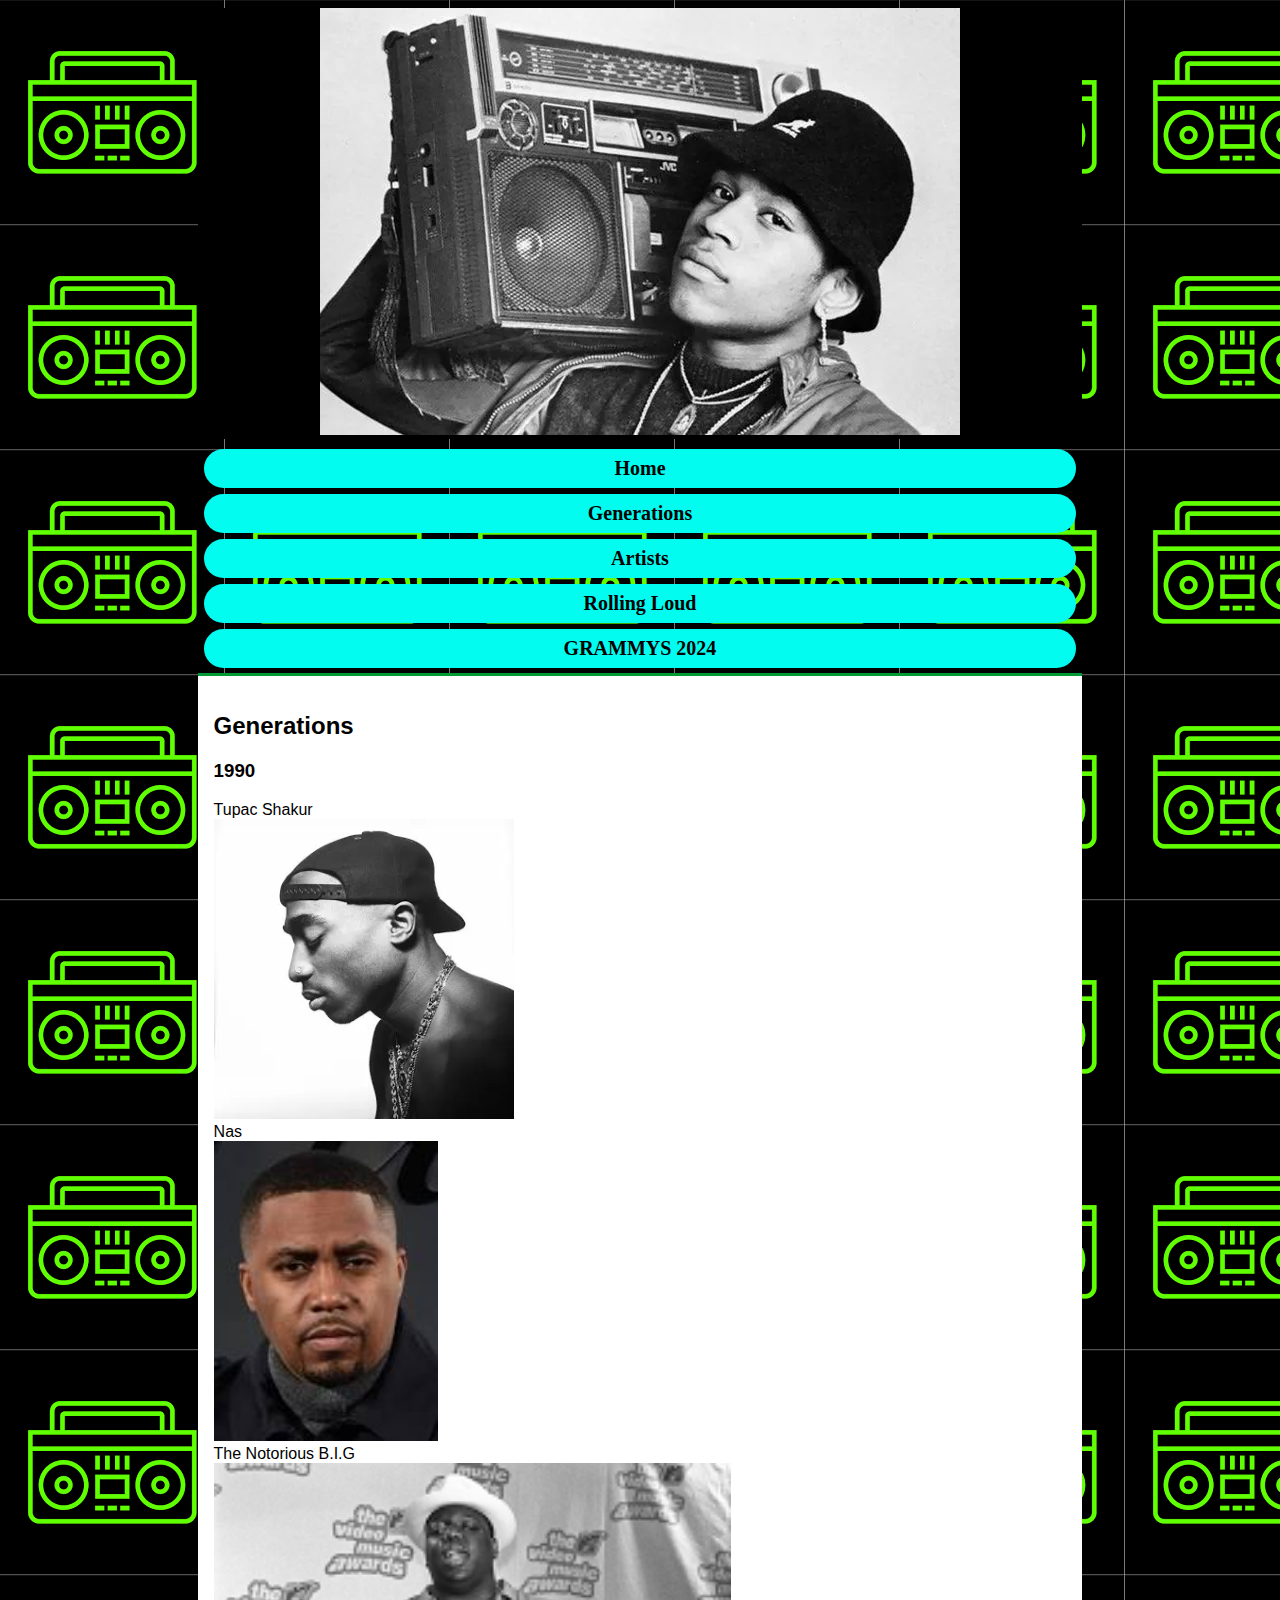
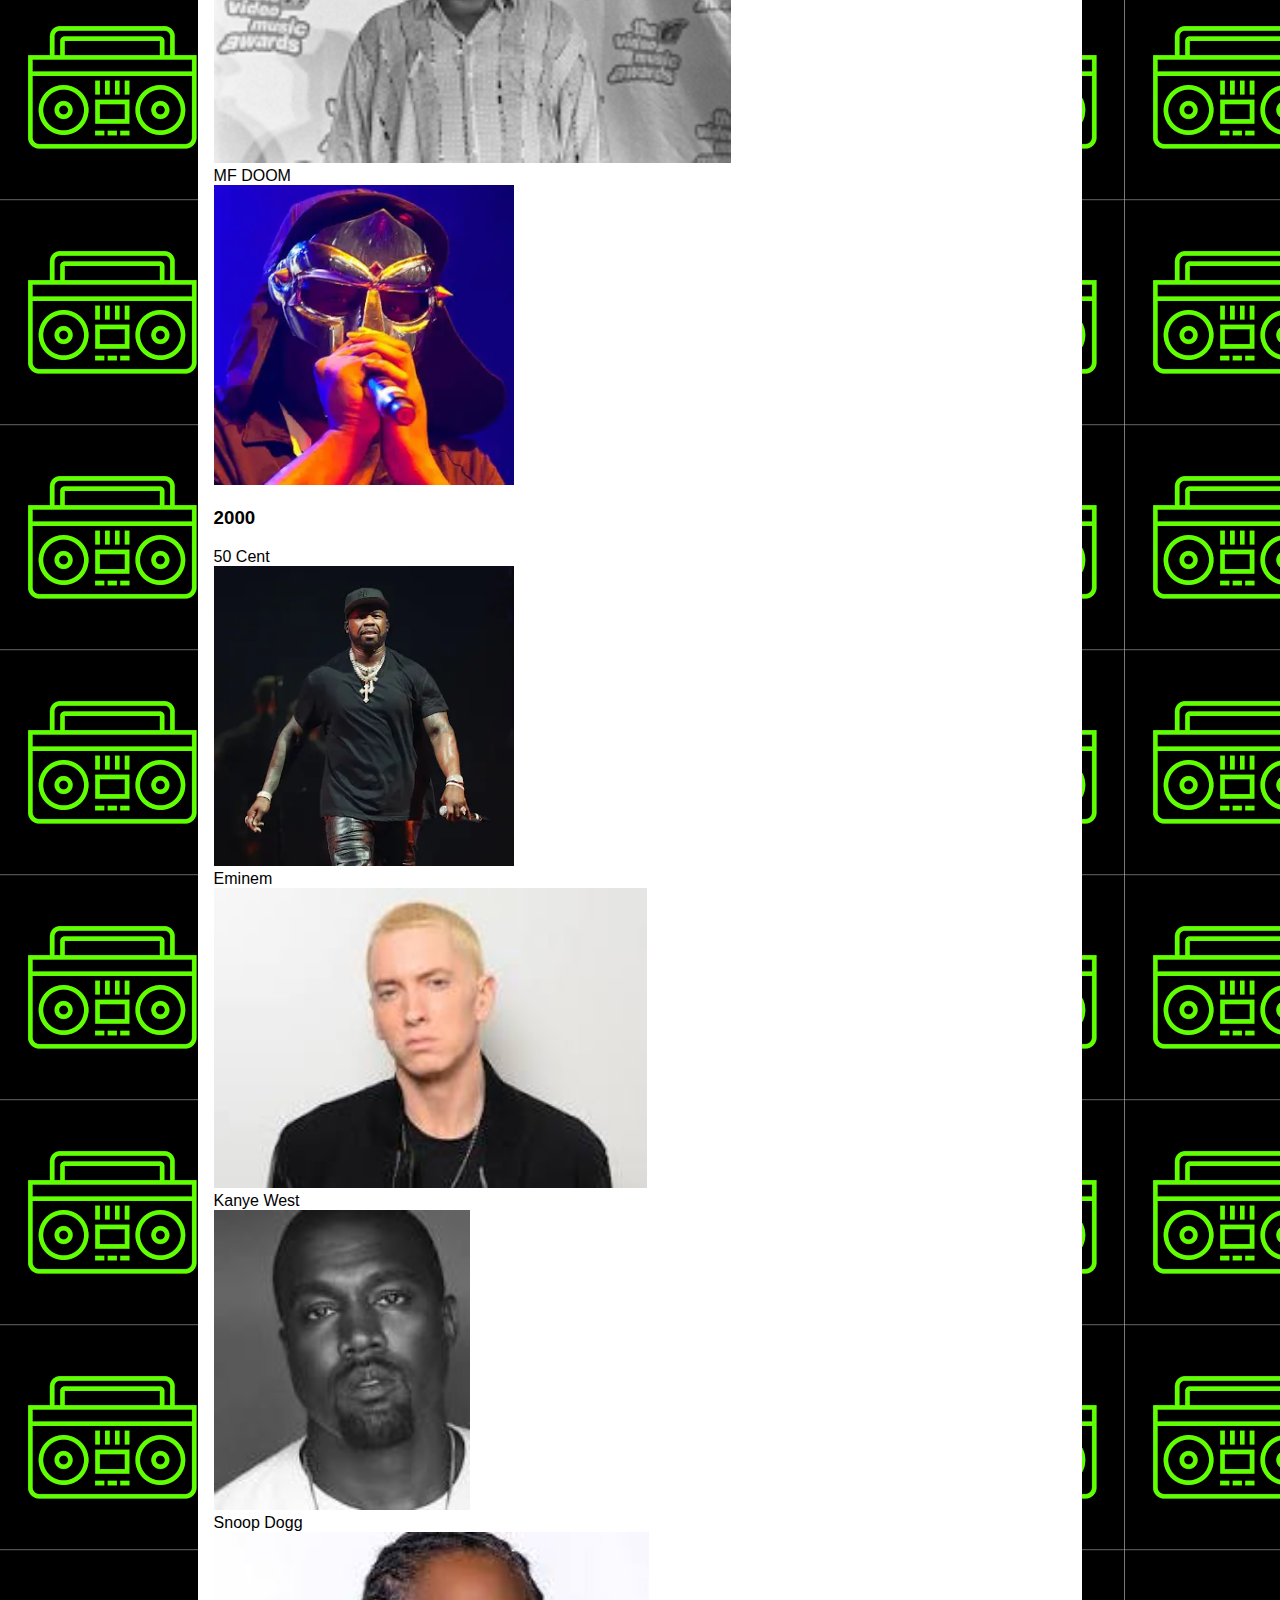
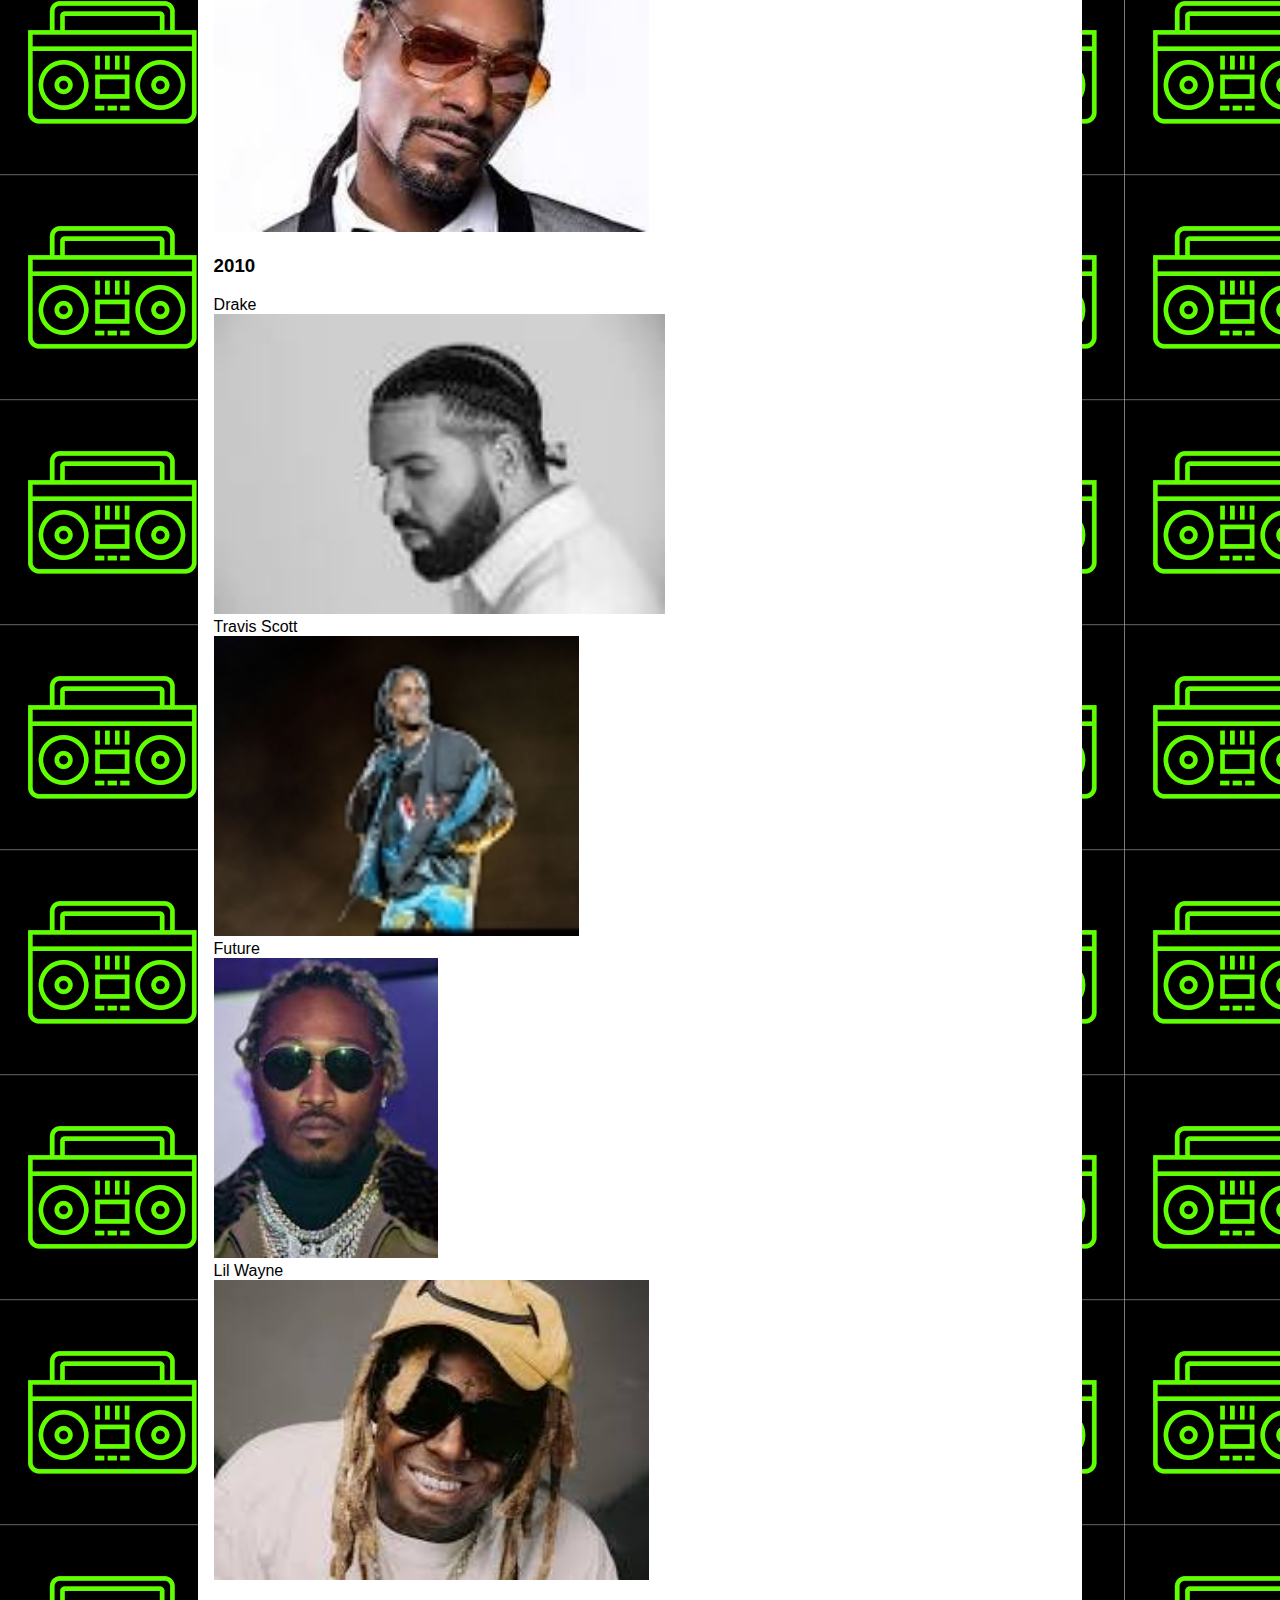
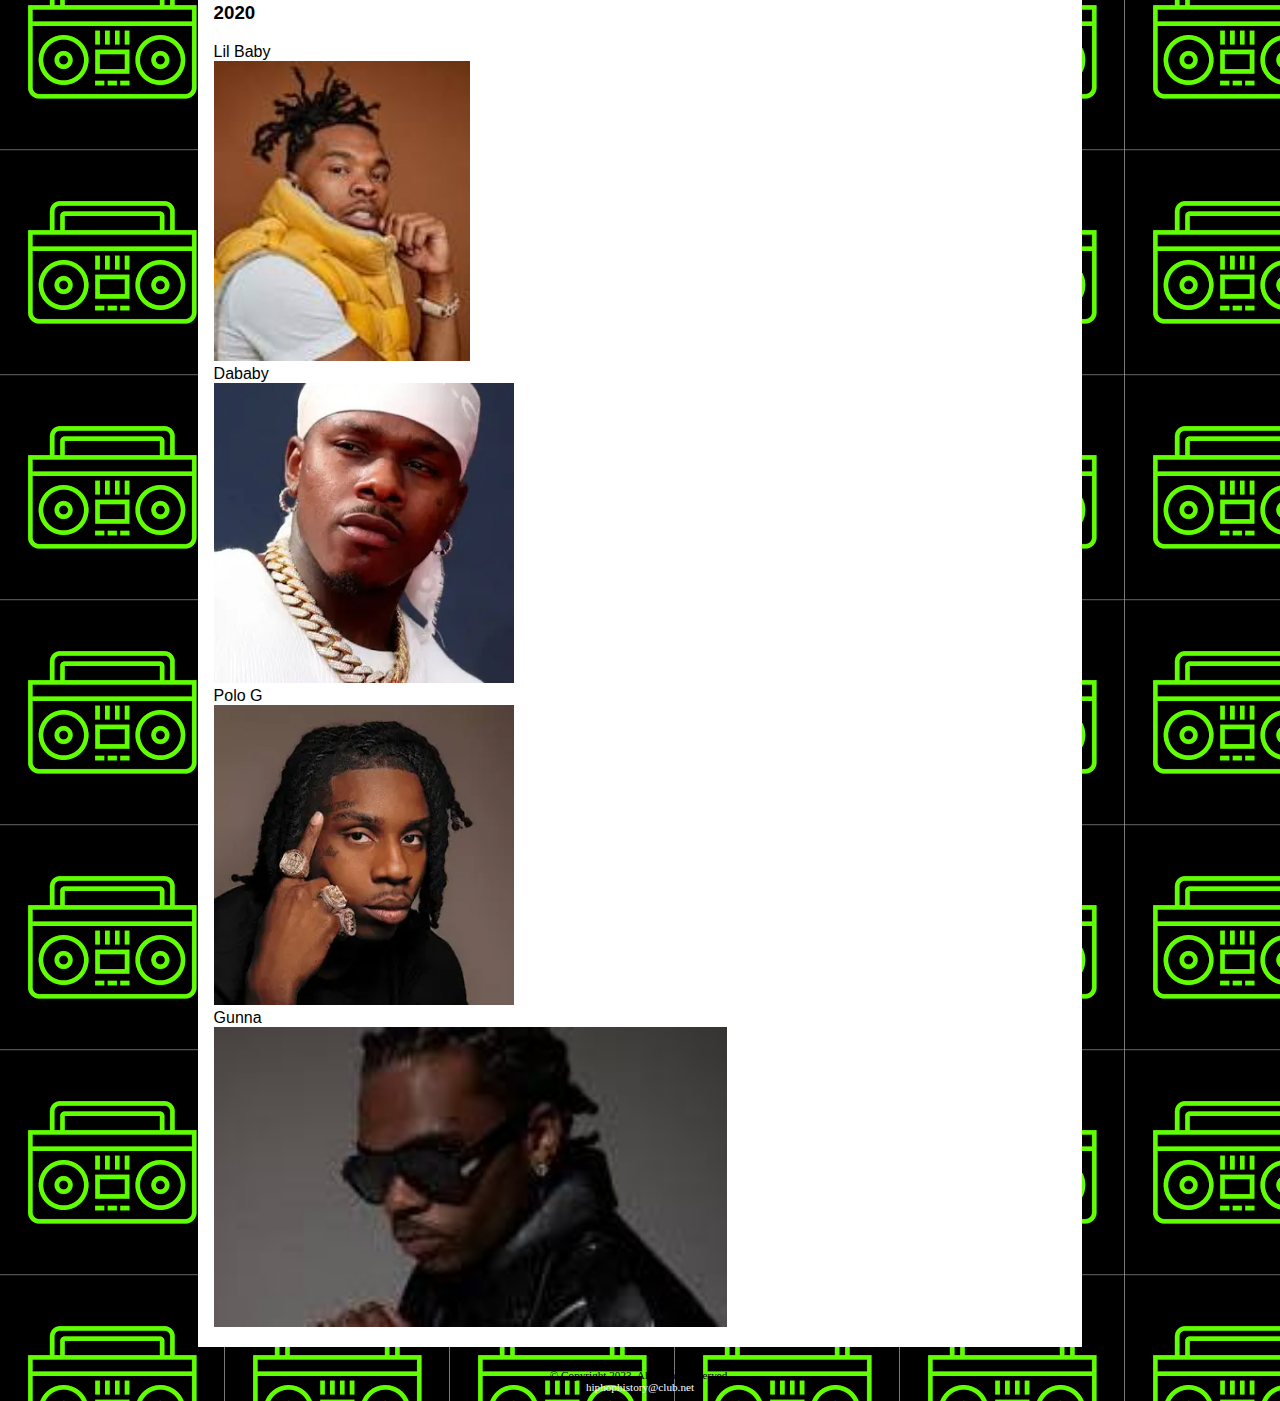
<file: generations.html>
<!DOCTYPE html>
<!-- This website template was created by: Nick Haller -->
<html lang="en">
<head>
<link rel="stylesheet" href="css/final.css">
	<title>History of Hip Hop</title>
	<meta charset="utf-8">
	
	<style>
		body {
		background-image: url("images/boombox.jpg");
			}
	</style>
	
</head>
<body>

<div id="container">

	<!-- Use the header for the website name or logo -->
	<header>
		<a href="index.html"><img src="images/hiphophistory.jpg"></a>
	</header>

	<!-- Use the nav area to add hyperlinks to other pages within the website -->
	<nav>
		<ul>
			<li><a href="index.html">Home</a></li>
			<li><a href="generations.html">Generations</a></li>
			<li><a href="artists.html">Artists</a></li>
			<li><a href="rollingloud.html">Rolling Loud</a></li>
			<li><a href="grammys.html">GRAMMYS 2024</a></li>
		</ul>
	</nav>
	
	<!-- Use the main area to add the main content of the webpage -->
	<main>

		<h2>Generations</h2>
		<h3>1990</h3>
		Tupac Shakur<br>
		<img src="images/tupac.jpg" height="300px">
		<br>
		Nas<br>
		<img src="images/nas.jpg" height="300px">
		<br>
		The Notorious B.I.G<br>
		<img src="images/biggie.jpg" height="300px" >
		<br>
		MF DOOM<br>
		<img src="images/mfdoom.jpg" height="300px">
		<br>
		<h3>2000</h3>
		
		50 Cent<br>
		<img src="images/50cent.jpg" height="300px">
		<br>
		Eminem<br>
		<img src="images/eminem.jpg" height="300px">
		<br>
		Kanye West<br>
		<img src="images/kanyewest2.jpg" height="300px">
		<br>
		Snoop Dogg<br>
		<img src="images/snoopdogg.jpg" height="300px">
		<br>
		<h3>2010</h3>
		
		Drake<br>
		<img src="images/drake.jpg" height="300px">
		<br>
		Travis Scott<br>
		<img src="images/travisscott.jpg" height="300px">
		<br>
		Future<br>
		<img src="images/future.jpg" height="300px">
		<br>
		Lil Wayne<br>
		<img src="images/lilwayne.jpg" height="300px">
		<br>
		<h3>2020</h3>
		
		Lil Baby<br>
		<img src="images/lilbaby.jpg" height="300px">
		<br>
		Dababy<br>
		<img src="images/dababy.jpg" height="300px">
		<br>
		Polo G<br>
		<img src="images/polog.jpg" height="300px">
		<br>
		Gunna<br>
		<img src="images/gunna.jpg" height="300px">
		<br>
	</main>

	<!-- Use the footer area to add webpage footer content -->
	<footer>
		&copy; Copyright 2023. All Rights Reserved.<br>
		<a href="mailto:hiphophistory@club.net">hiphophistory@club.net</a>
	</footer>
	
	</div>

</body>
</html>
</file>
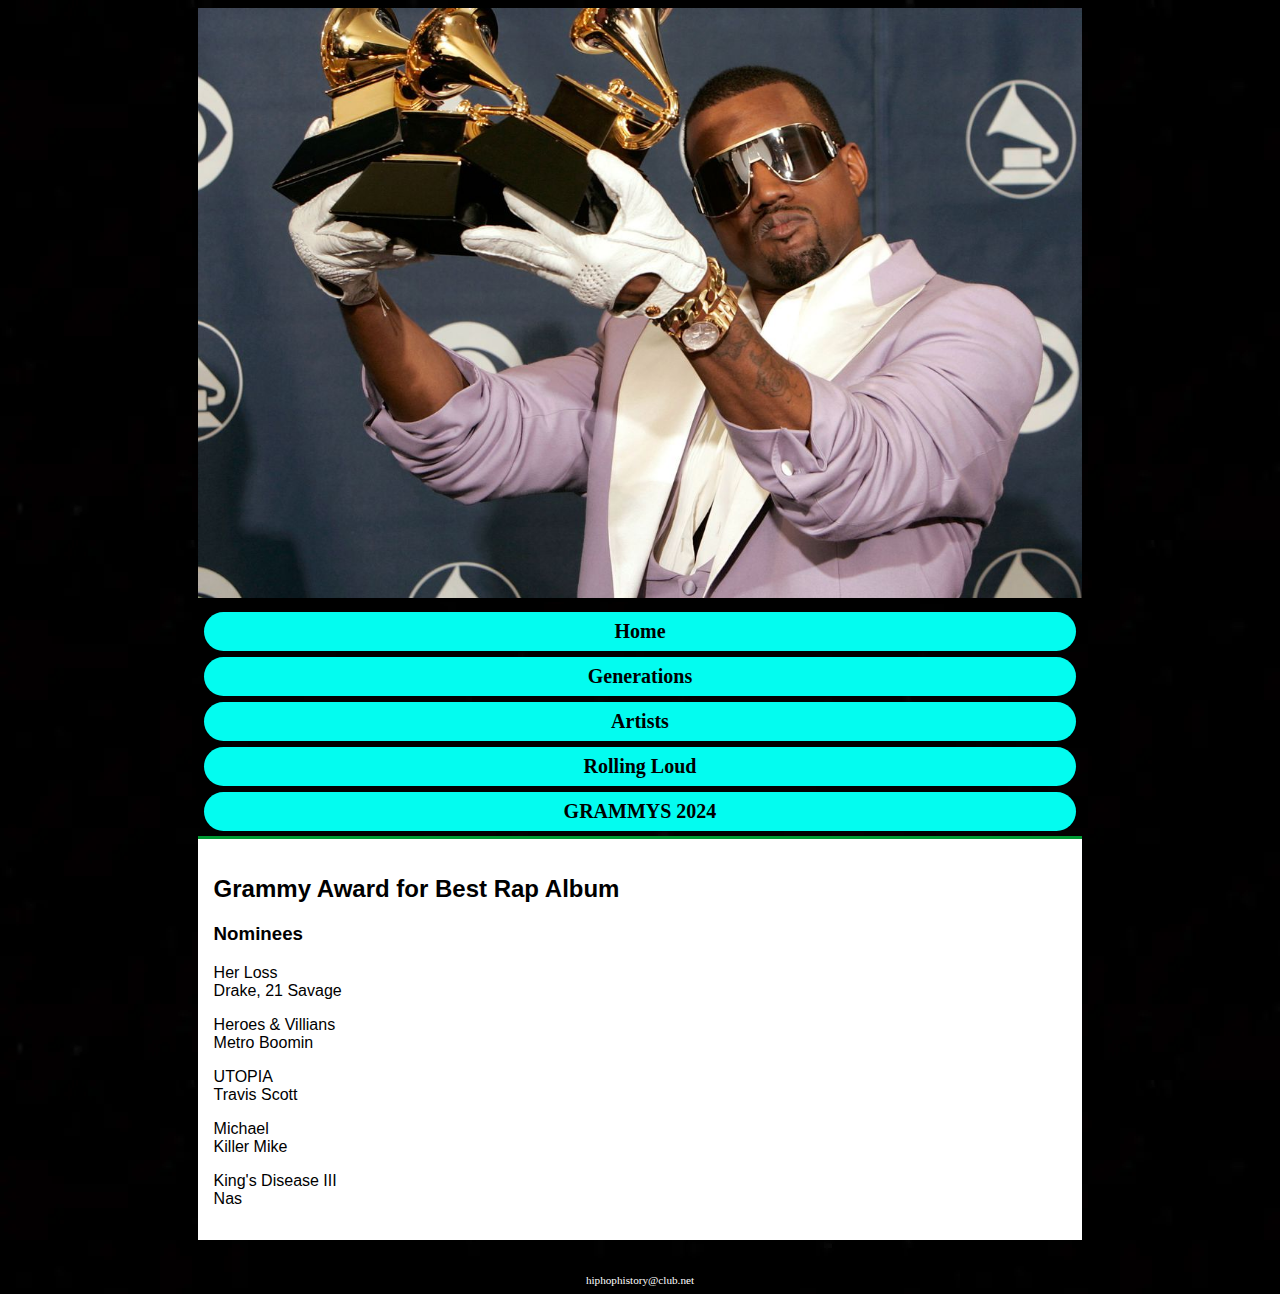
<file: grammys.html>
<!DOCTYPE html>
<!-- This website template was created by: Nick Haller -->
<html lang="en">
<head>
<link rel="stylesheet" href="css/final.css">
	<title>History of Hip Hop</title>
	<meta charset="utf-8">
	
	<style>
		body {
		background-image: url("images/black.jpg");
			}
	</style>
	
</head>
<body>

<div id="container">

	<!-- Use the header for the website name or logo -->
	<header>
		<a href="index.html"><img src="images/kanyewest.jpg"></a>
	</header>

	<!-- Use the nav area to add hyperlinks to other pages within the website -->
	<nav>
		<ul>
			<li><a href="index.html">Home</a></li>
			<li><a href="generations.html">Generations</a></li>
			<li><a href="artists.html">Artists</a></li>
			<li><a href="rollingloud.html">Rolling Loud</a></li>
			<li><a href="grammys.html">GRAMMYS 2024</a></li>
		</ul>
	</nav>
	
	<!-- Use the main area to add the main content of the webpage -->
	<main>
	
		<h2>Grammy Award for Best Rap Album</h2>
		<h3>Nominees</h3>
		Her Loss<br>
		Drake, 21 Savage</p>
		
		Heroes & Villians<br>
		Metro Boomin</p>
		
		UTOPIA<br>
		Travis Scott</p>
		
		Michael<br>
		Killer Mike</p>
		
		King's Disease III<br>
		Nas</p>
		
	</main>

	<!-- Use the footer area to add webpage footer content -->
	<footer>
		&copy; Copyright 2023. All Rights Reserved.<br>
		<a href="mailto:hiphophistory@club.net">hiphophistory@club.net</a>
	</footer>
	
	</div>

</body>
</html>
</file>
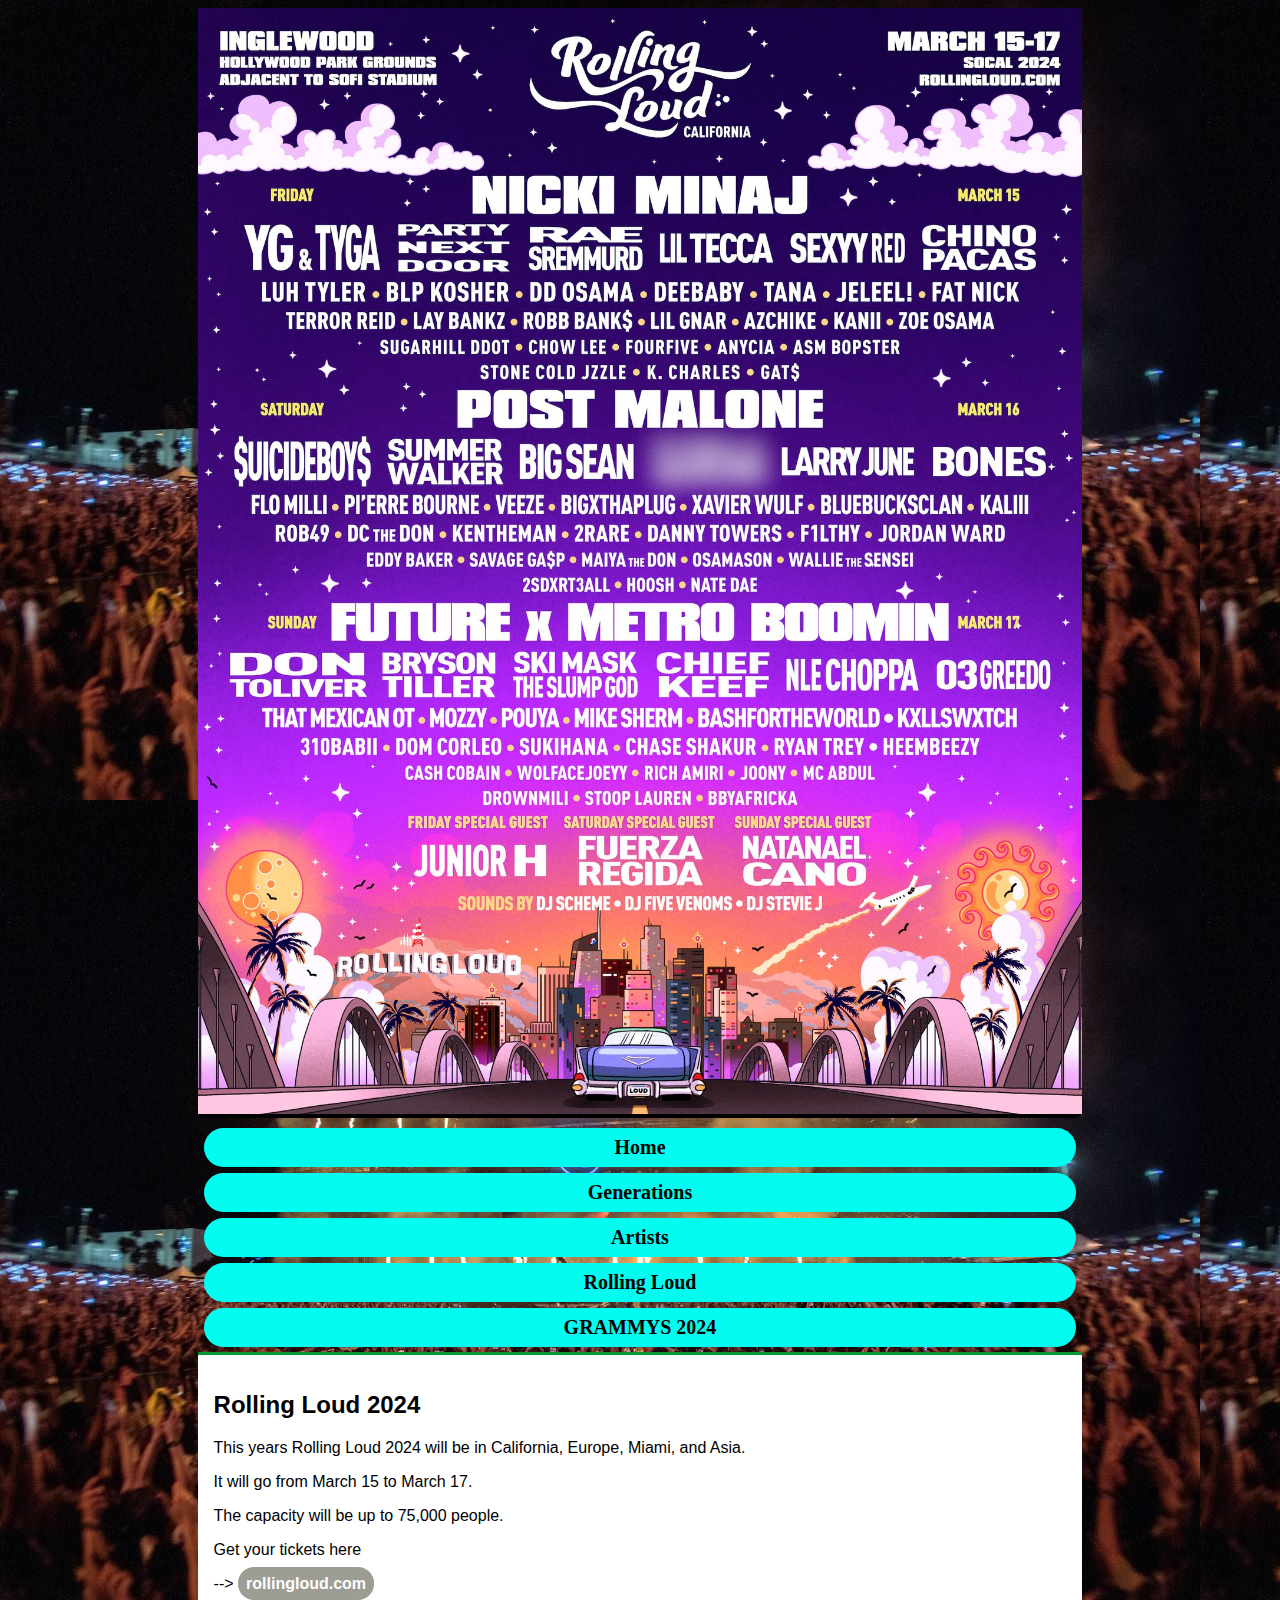
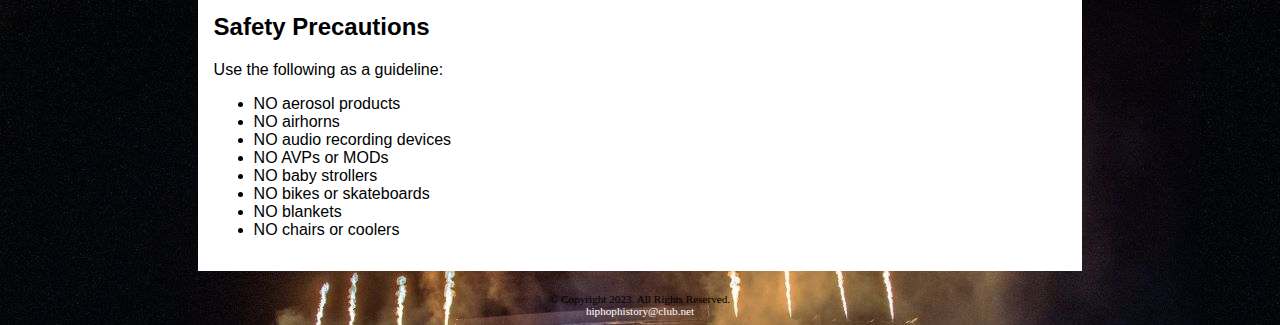
<file: rollingloud.html>
<!DOCTYPE html>
<!-- This website template was created by: Nick Haller -->
<html lang="en">
<head>
<link rel="stylesheet" href="css/final.css">
	<title>History of Hip Hop</title>
	<meta charset="utf-8">
	
	<style>
		body {
		background-image: url("images/rollingloud.jpg");
			}
	</style>
	
</head>
<body>

<div id="container">

	<header>
		<a href="index.html"><img src="images/rollingloud2.jpg"></a>
	</header>

	<nav>
		<ul>
			<li><a href="index.html">Home</a></li>
			<li><a href="generations.html">Generations</a></li>
			<li><a href="artists.html">Artists</a></li>
			<li><a href="rollingloud.html">Rolling Loud</a></li>
			<li><a href="grammys.html">GRAMMYS 2024</a></li>
		</ul>
	</nav>
	
	<!-- Nurtrition Page Banner -->
	<div id="banner" class="desktop">
	</div>
	
	<!-- Use the main area to add the main content of the webpage -->
	<main>
	
	<article>
		<h2>Rolling Loud 2024</h2>
		<p>This years Rolling Loud 2024 will be in California, Europe, Miami, and Asia.</p>
		<p>It will go from March 15 to March 17.</p> 
		<p>The capacity will be up to 75,000 people.</p>
		<p>Get your tickets here</p>
		<p>--> <a href="https://www.rollingloud.com/">rollingloud.com</a></p>  
	</article>
	
	<article>
		<h2>Safety Precautions</h2>
		<p>Use the following as a guideline:</p>
			<ul>
				<li>NO aerosol products</li>
				<li>NO airhorns</li>
				<li>NO audio recording devices</li>
				<li>NO AVPs or MODs</li>
				<li>NO baby strollers</li>
				<li>NO bikes or skateboards</li>
				<li>NO blankets</li>
				<li>NO chairs or coolers</li>
			</ul>
	</article>
	
	</main>

	<!-- Use the footer area to add webpage footer content -->
	<footer>
		&copy; Copyright 2023. All Rights Reserved.<br>
		<a href="mailto:hiphophistory">hiphophistory@club.net</a>
	</footer>
	
	</div>

</body>
</html>
</file>
<file: css/final.css>
/* Style sheet created by: Nick Haller, 11/29/23 */

/* Style for body specifies a background color */


/* Style to create a fluid image */
img {
	max-width: 100%;
}

/* Styles for Mobile Layout */

/* Style for container centers the page and sets the element width */
#container {
	width: 70%;
	margin-left: auto;
	margin-right: auto;
}

/* Style for header specifies top margin, background color, rounded corners, and center aligns content */
header {
	margin-top: 0.2em;
	background-color: #000000;
	border-radius: 0.5em;
	text-align: center;
}

/* Style for nav specifies text properties */
nav {
	font-family: Georgia, "Times New Roman", serif;
	font-size: 1.25em;
	font-weight: bold;
	text-align: center;
}

/* Style specifies padding and margins for the unordered list */
nav ul {
	padding: 0;
	margin-top: 0.5em;
	margin-bottom: 0.5em;
}

/* Style for nav li specifies the background color, rounded corners, remove bullets, and applies margins and padding list items within the nav */
nav li {
	background-color:#03fcf0;
	border-radius: 2em;
	list-style-type: none;
	margin: 0.3em;
	padding: 0.4em;
}

/* Style changes nav link text color to white and removes underline */
nav li a {
	color: #000000;
	text-decoration: none;
}

/* Style displays the mobile class */
.mobile {
	display: inline:
}

/* Style hides the desktop class */
.desktop {
	display: none;
}

/* Style for the main element specifies a block display, text properties, margins, padding, rounded corners, and border properties */
main {
	display: block;
	font-family: Verdana, Arial, sans-serif;
	font-size: 1em;
	margin-top: 0.5em;
	padding: 1em;
	border-radius: 1em;
	background-color: #FFFFFF;
	border-top: solid 0.2em #009933;
	border-bottom: solid 0.2 em #009933;
}

/* Style for anchor elements within the main element */
main a {
	background-color: #9D9D93;
	border-radius: 1em;
	color: #FFFFFF;
	font-weight: bold;
	padding: 0.5em;
	text-decoration: none;
}

/* Style for footer specifies font size, text alignment, and top margin */
footer {
	font-size: .70em;
	text-align: center;
	margin-top: 2em;
}

/* Style for anchor attachments */
footer a {
	color: #FFFFFF;
	text-decoration: none;
}

/* Style hides the tablet class */
.tablet {
	display: 20px;
}

/* Style rule specifies to not display the equip class */
.equip {
	display: none;
}

/* Style for aside element */
aside {
	font-style: italic;
}

/* Style specifies clear and top margin properties for the main element */
	main {
		clear: left;
		margin-top: -0.3em;
		border-radius: 0;
		overflow: auto;
	}
	
	/* Style specifies to hide the mobile class */
	.mobile {
		display: none;
	}
	
	/* Style specifies to display the desktop class */
	.desktop {
		display: inline;
	}
	
	/* Style specifies a display, float, and padding for the equip class */
	.equip {
		display: inline;
		float: left;
		margin-right: 1.5em;
	}
</file>
